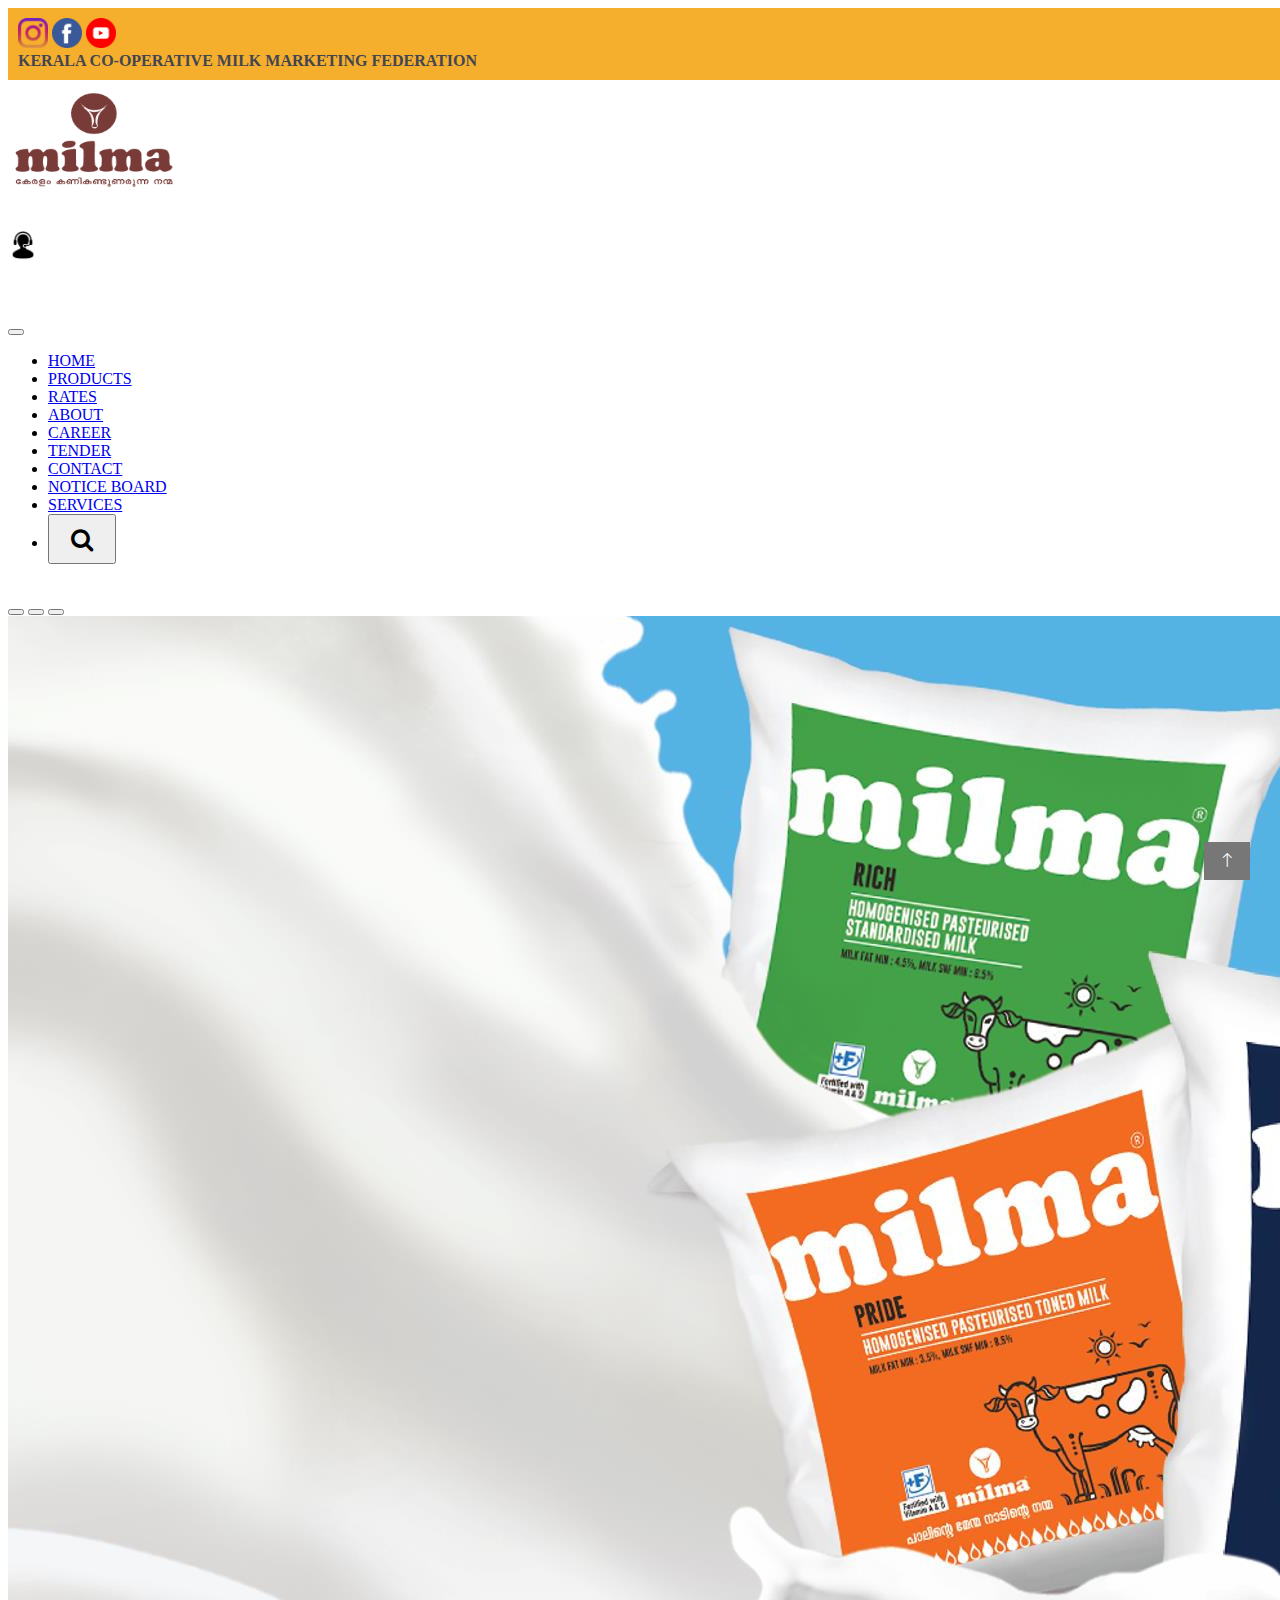
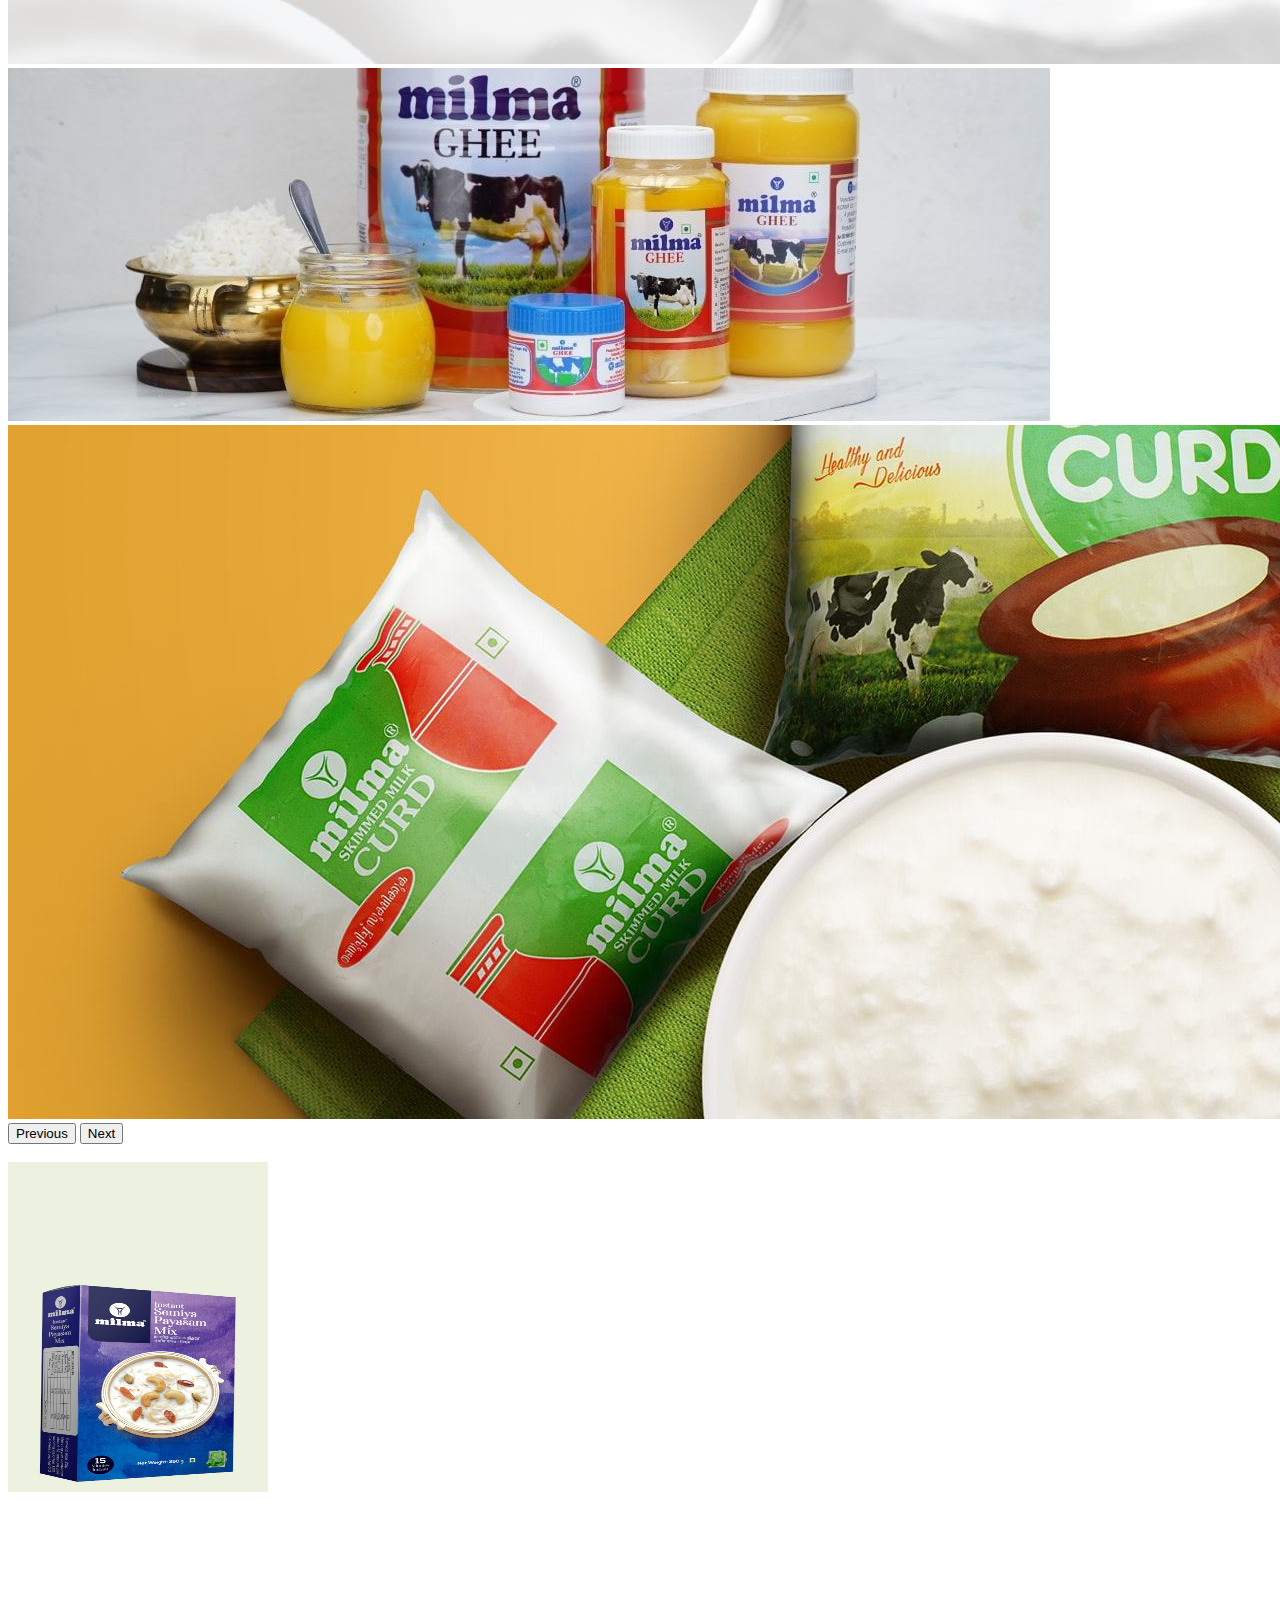
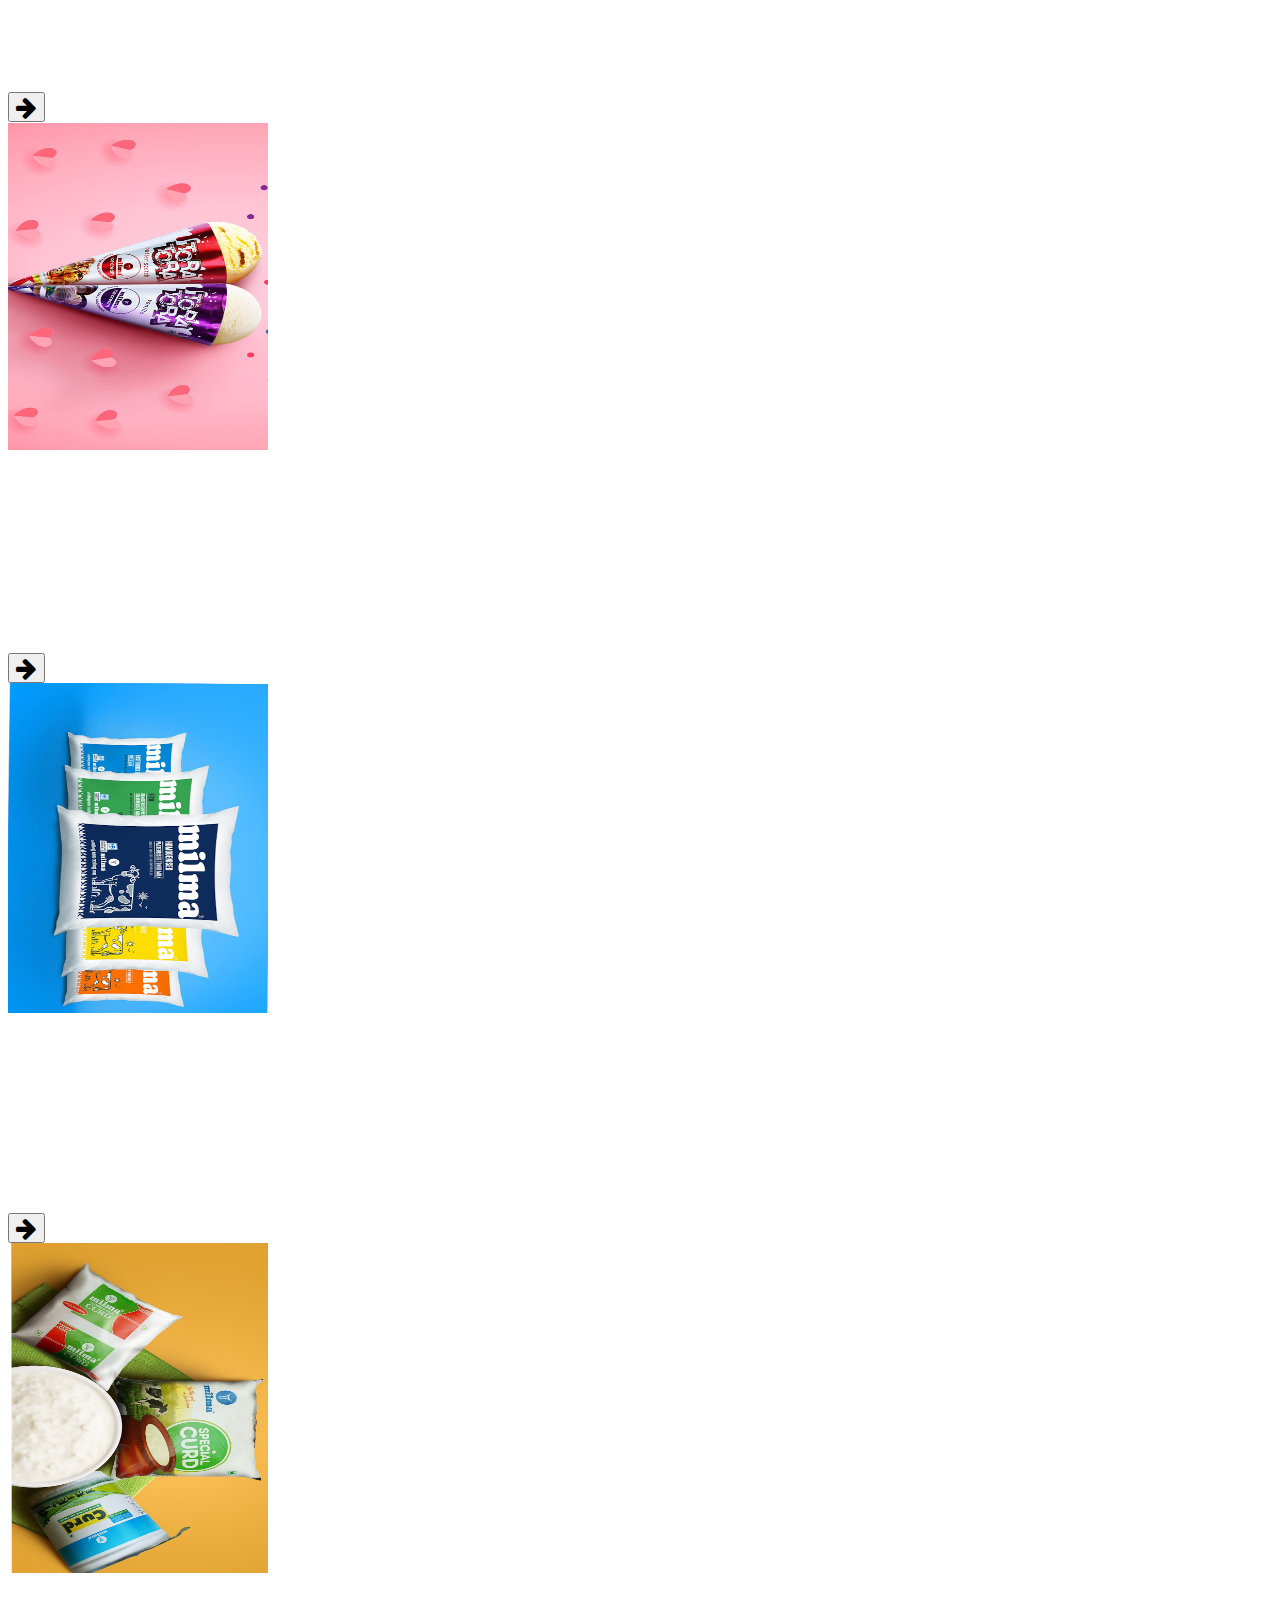
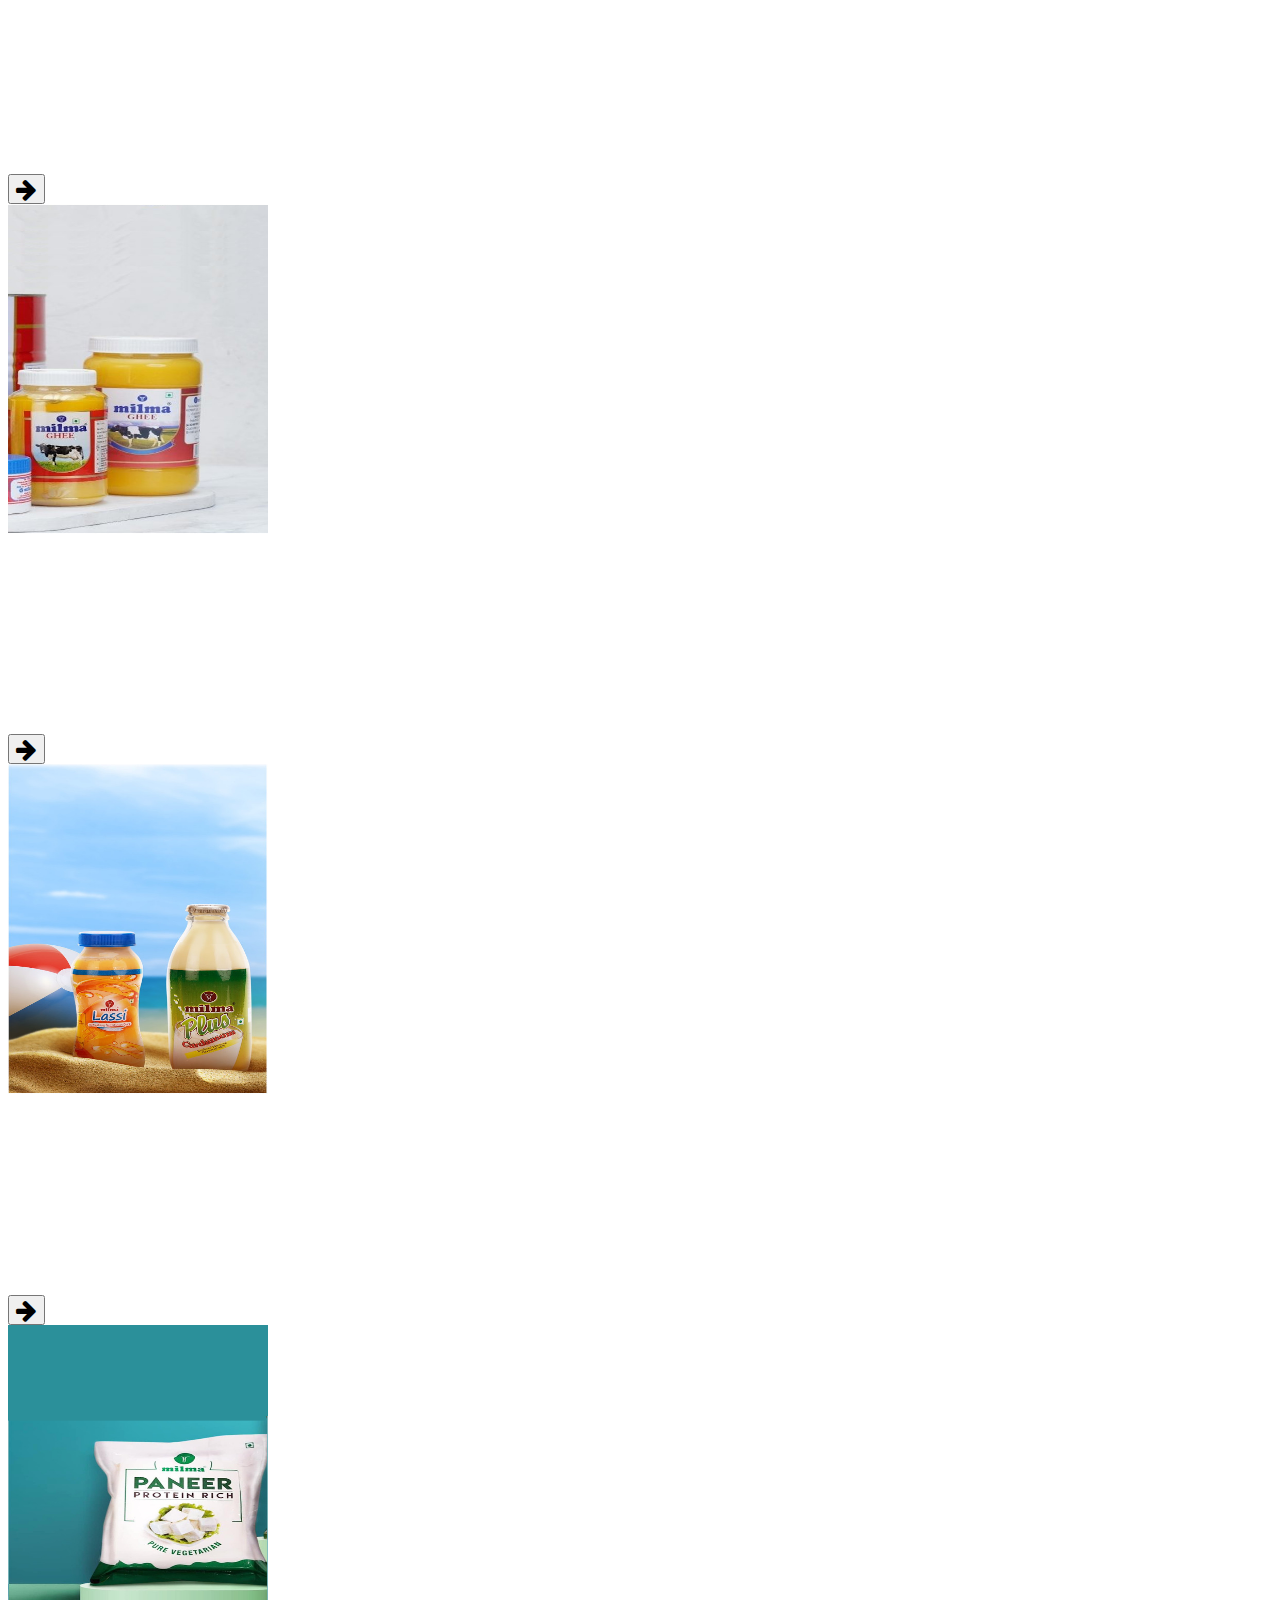
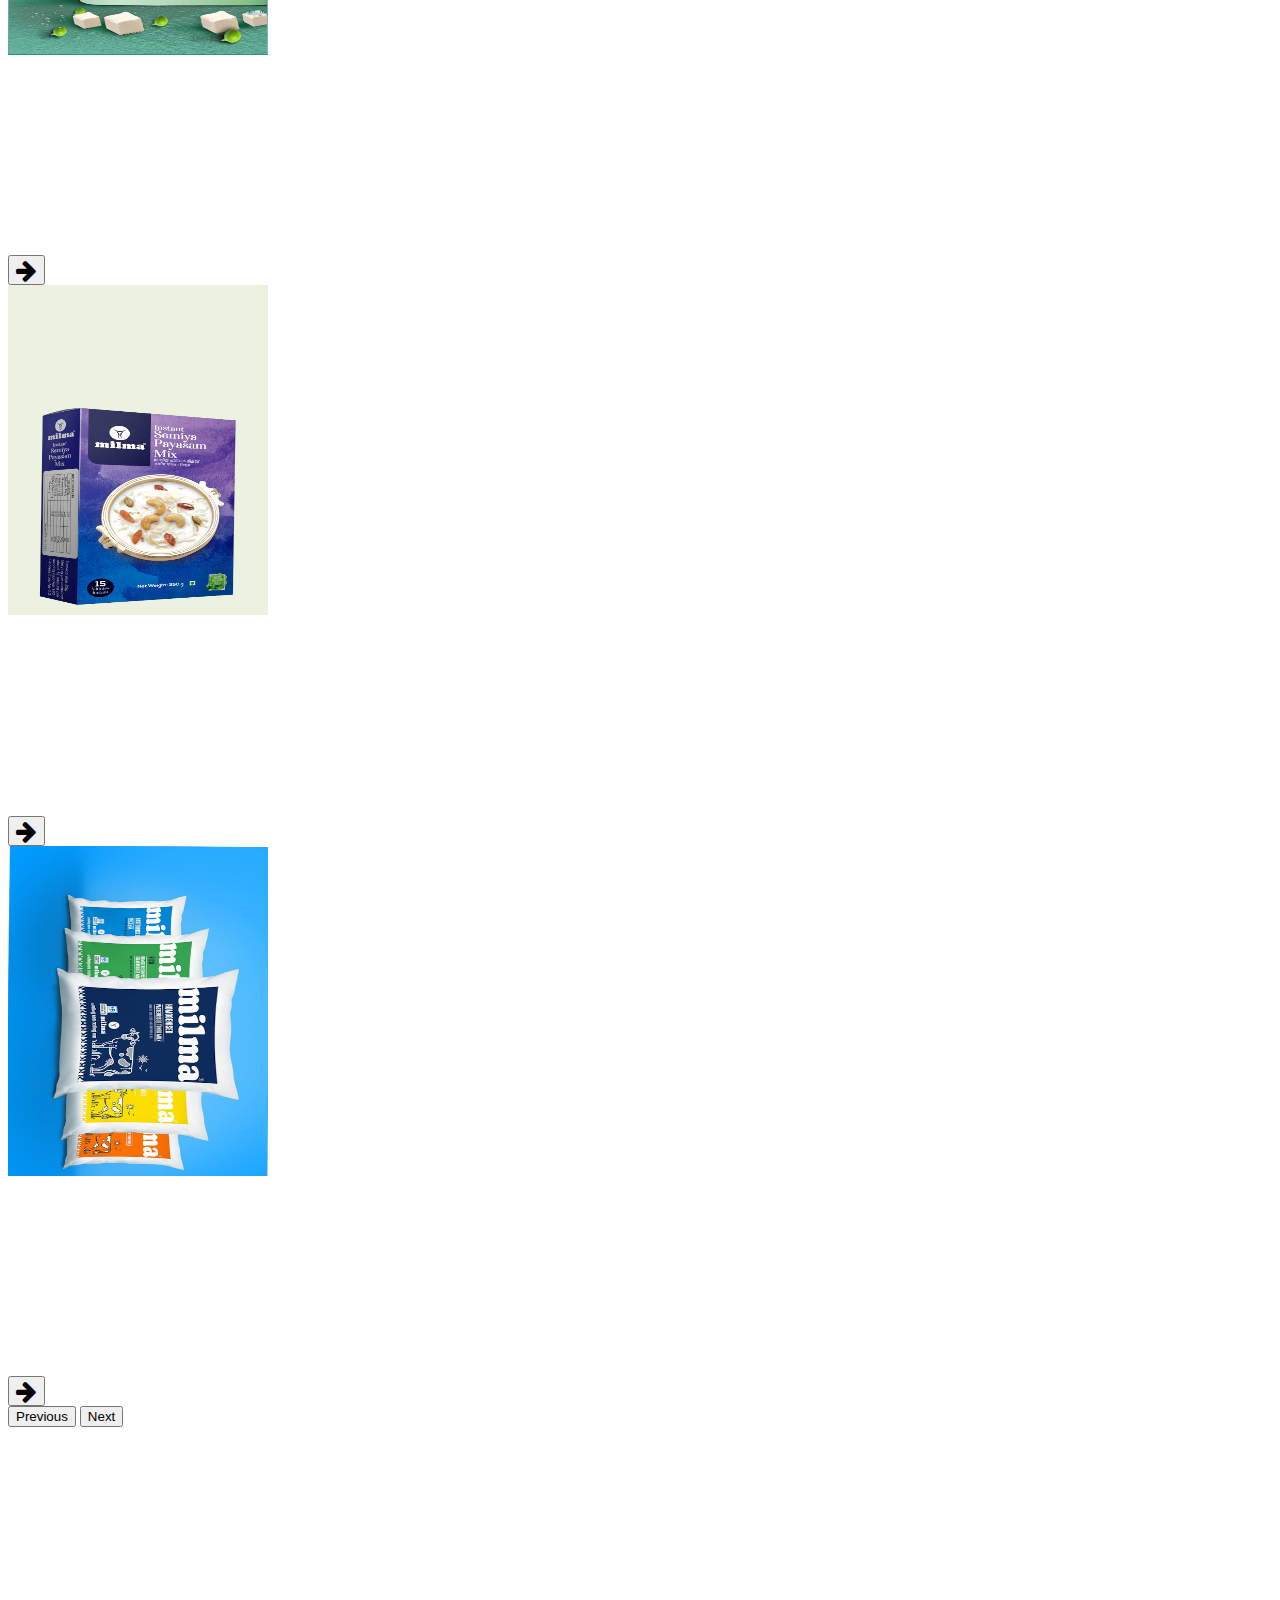
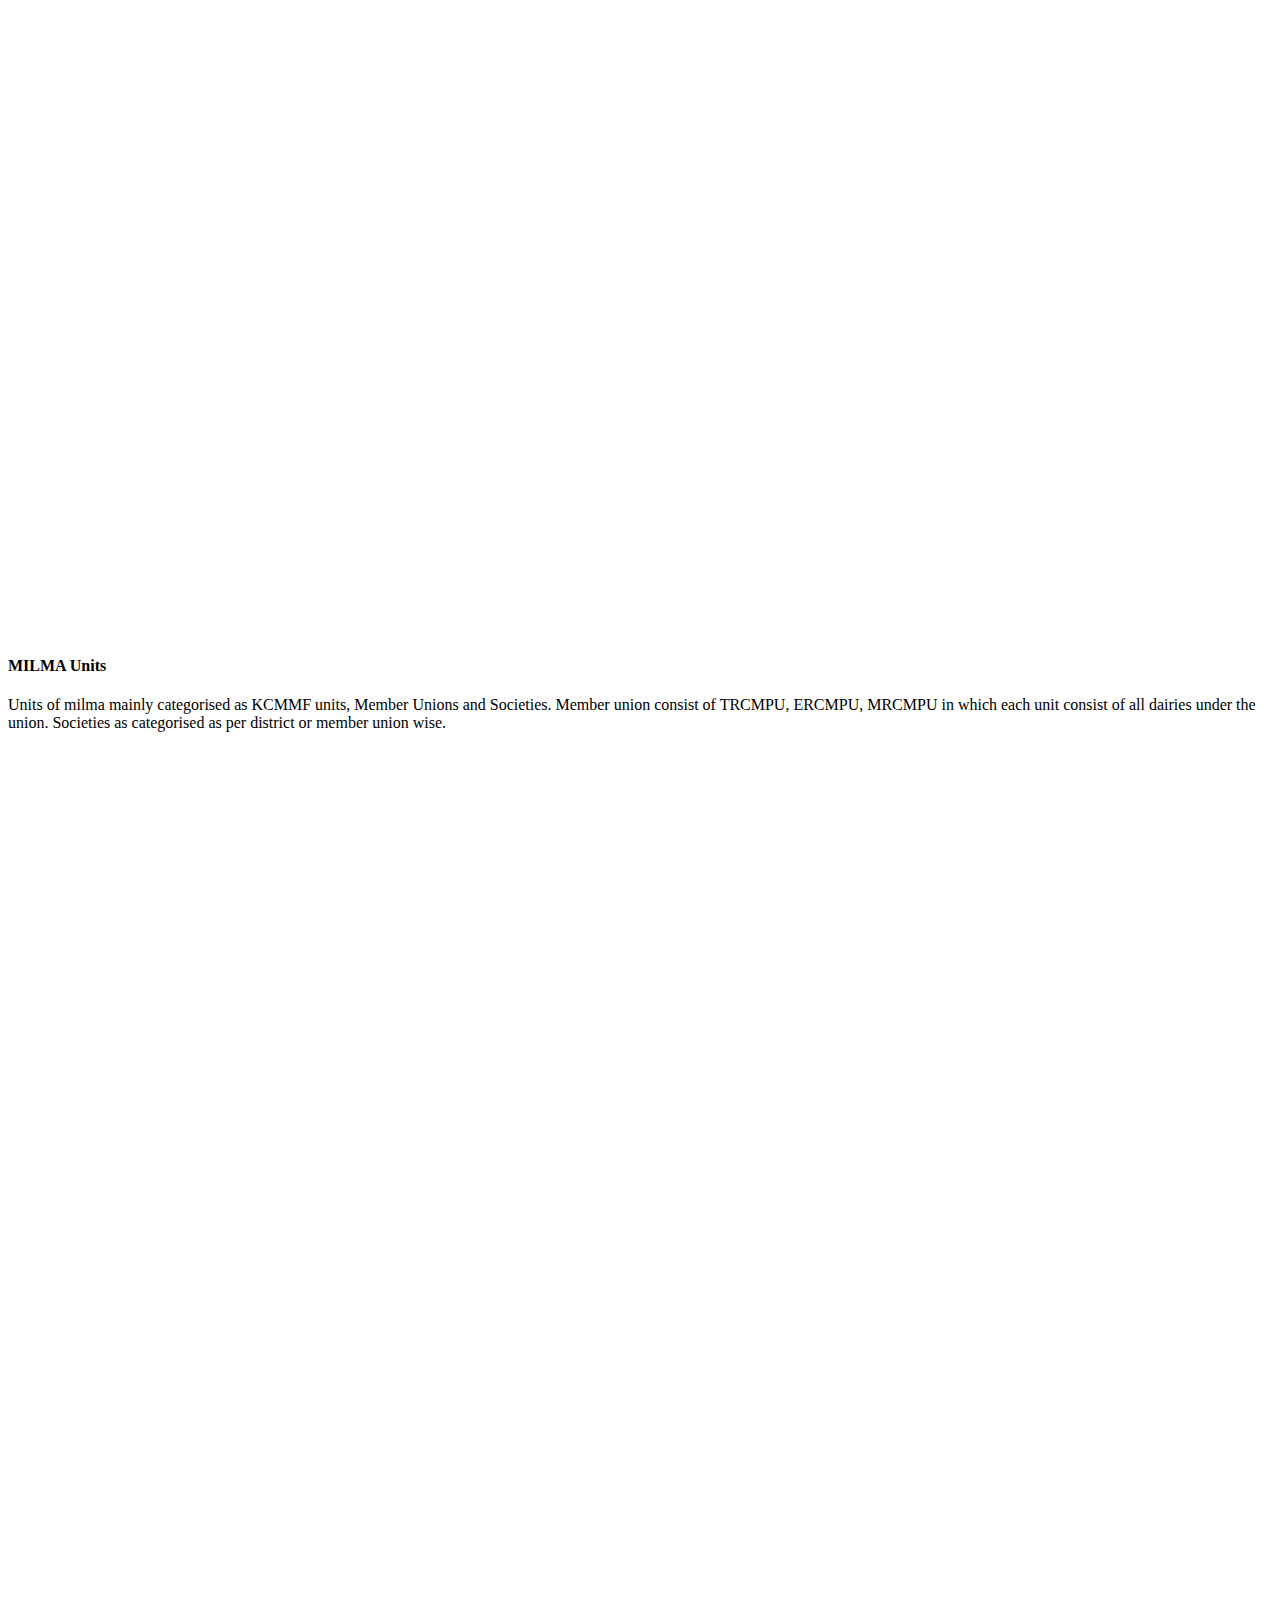
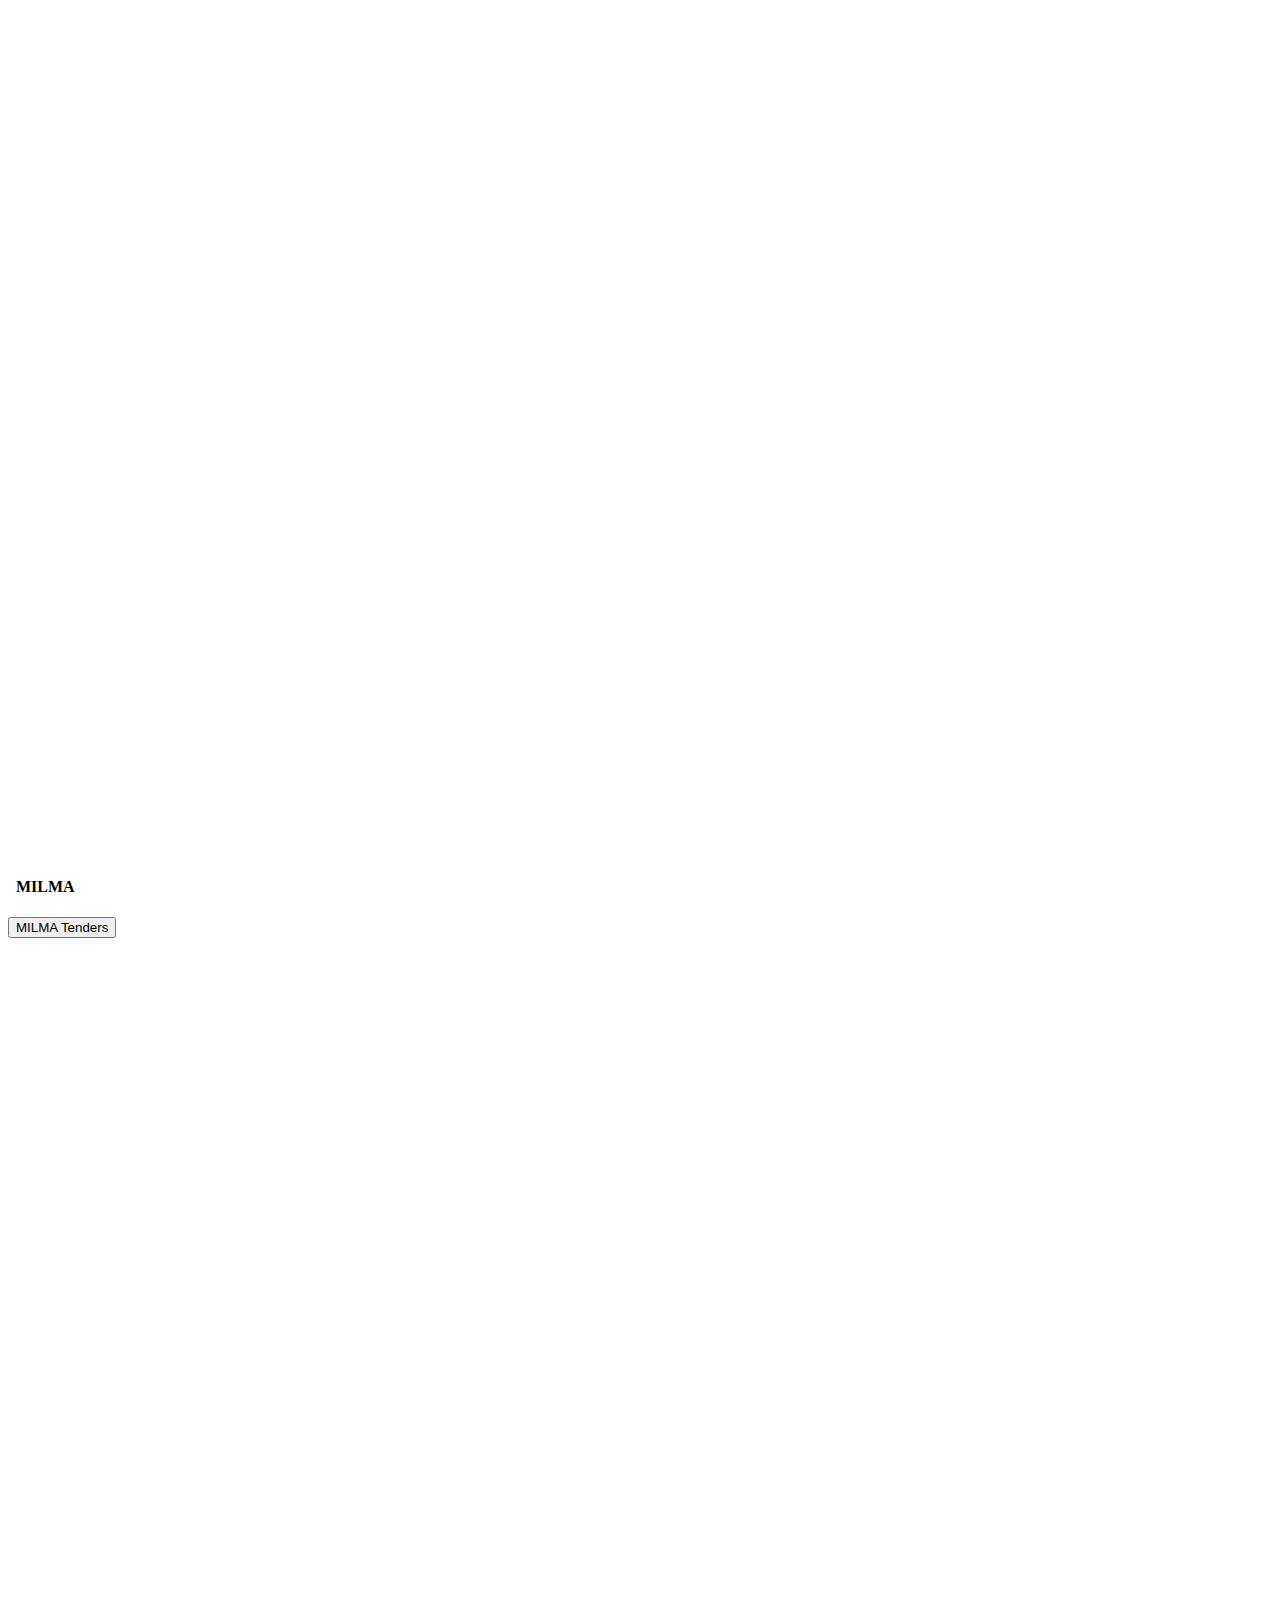
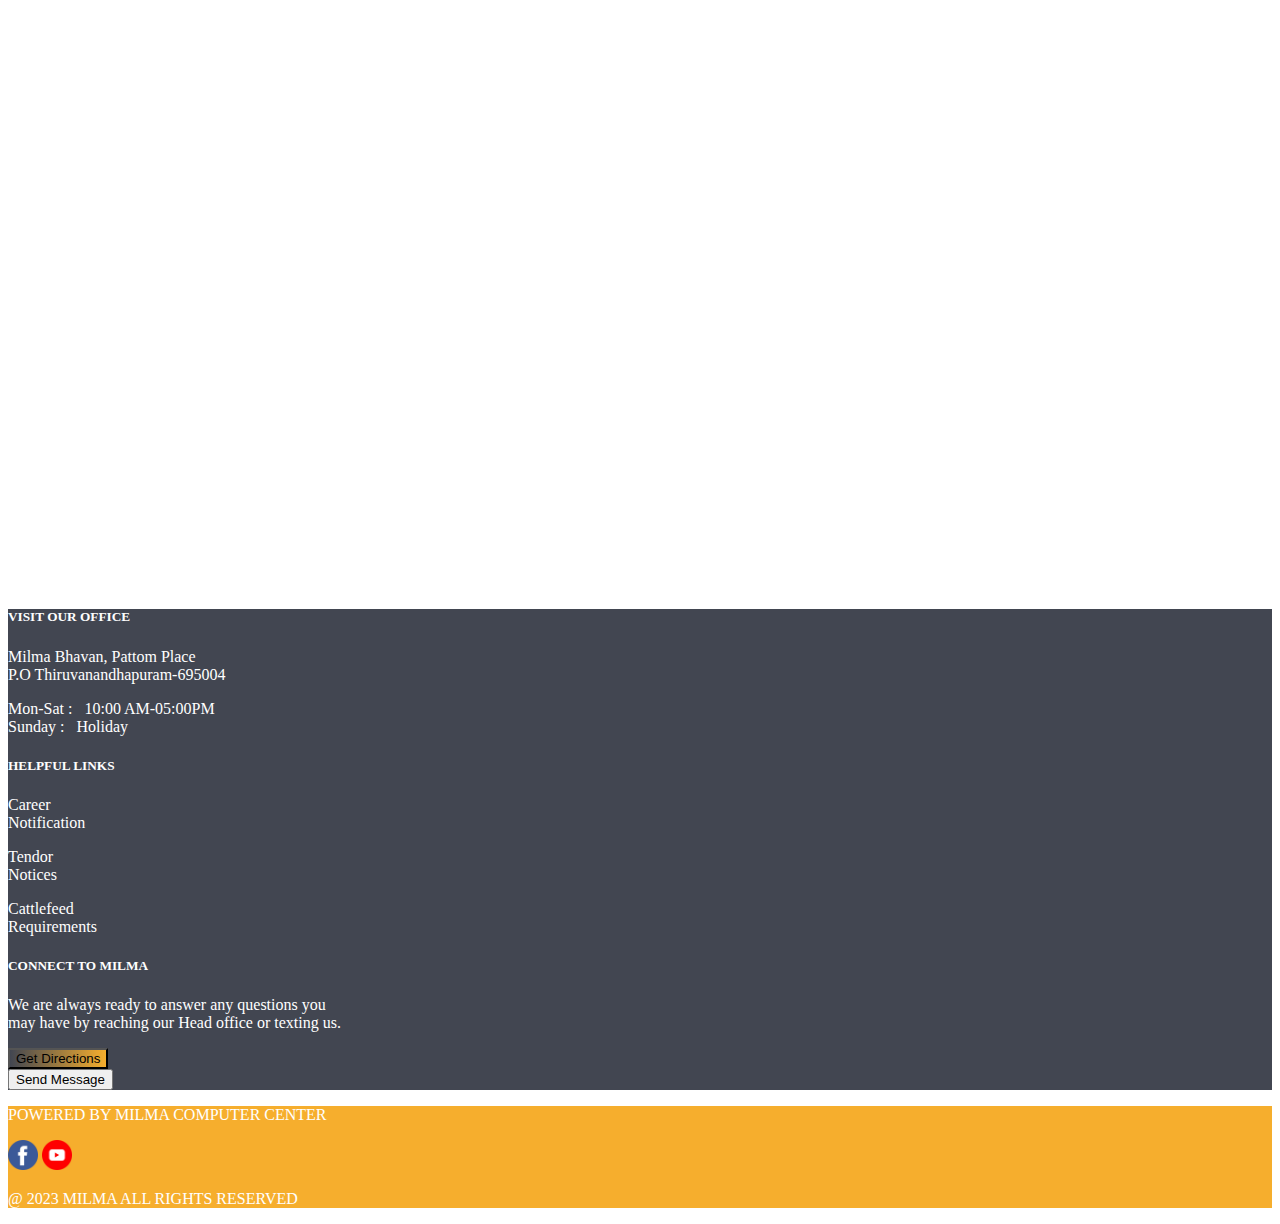
<file: index.html>
<!doctype html>
<html lang="en">
  <head>
    <!-- Required meta tags -->
    <meta charset="utf-8">
    <meta name="viewport" content="width=device-width, initial-scale=1">
    <link rel="stylesheet" href="style.css">
    <link rel="stylesheet" href="https://cdnjs.cloudflare.com/ajax/libs/font-awesome/4.7.0/css/font-awesome.min.css">
    <link rel="stylesheet" href="https://cdn.jsdelivr.net/npm/bootstrap-icons@1.10.3/font/bootstrap-icons.css">
    
    

    <!-- Bootstrap CSS -->
    <link href="https://cdn.jsdelivr.net/npm/bootstrap@5.0.2/dist/css/bootstrap.min.css" rel="stylesheet" integrity="sha384-EVSTQN3/azprG1Anm3QDgpJLIm9Nao0Yz1ztcQTwFspd3yD65VohhpuuCOmLASjC" crossorigin="anonymous">

    <title>HOME | MILMA</title>
    <link rel="icon" href="Images/milmaicon.jpg">
  </head>
<body>
    <div class="container-1">
        <div class="container-xl">

            <div class="row flex-wrap">
                <div class="col-6">
                    <img src="Images/instagram.png" class="icons">
                    <img src="Images/facebook.png" class="icons">
                    <img src="Images/youtube.png" class="icons">



                </div>
                <div class="col-6 text-end">KERALA CO-OPERATIVE MILK MARKETING FEDERATION</div>
            </div>
        </div>


    </div>
    <div class="container-md text-center">
     
      <div class="row">
        <div class="col text-primary">
          <div class="col"><img src="Images/Milma-logo.png" class="milmalogo"></div>

        </div>
        <div class="col text-primary">
          <div class="col p-3 text-dark text-start">Milma Bhavan, Pattom Place<br>
             P.O Thiruvanathapuram-695004</div>

        </div>
        <div class="col text-primary border-start">
          <div class="col p-3 text-dark text-start"><img src="Images/customer-support.png" class="icons">
            1800 889 0230</div>

        </div>
        <div class="col text-primary border-start text-start">
          <div class="col p-3 text-dark text-start"><i class="fa fa-phone"></i> 471-2786400
            <br>
            <i class="fa fa-phone"></i> 471-2786504
            <br>
            <i class="fa fa-envelope"></i> milma@milma.com</div>

        </div>


      </div>


    </div>
   
    <nav class="navbar navbar-expand-md navbar-dark">
      <div class="container-md bg-dark rounded-pill" style="max-width: 900px;">
        <button class="navbar-toggler" type="button" data-bs-toggle="collapse" data-bs-target="#navbarNav" aria-controls="navbarNav" aria-expanded="false" aria-label="Toggle navigation">
          <span class="navbar-toggler-icon"></span>
        </button>
        <div class="collapse navbar-collapse" id="navbarNav">
          <ul class="navbar-nav justify-content-between w-100">
            <li class="nav-item">
              <a class="nav-link mt-2" href="#">HOME</a>
            </li>
            <li class="nav-item">
              <a class="nav-link mt-2" href="#">PRODUCTS</a>
            </li>
            <li class="nav-item">
              <a class="nav-link mt-2" href="#">RATES</a>
            </li>
            <li class="nav-item">
              <a class="nav-link mt-2" href="#">ABOUT</a>
            </li>
            <li class="nav-item">
              <a class="nav-link mt-2" href="#">CAREER</a>
            </li>
            <li class="nav-item">
              <a class="nav-link mt-2" href="#">TENDER</a>
            </li>
            <li class="nav-item">
              <a class="nav-link mt-2" href="#">CONTACT</a>
            </li>
            <li class="nav-item">
              <a class="nav-link mt-2" href="#">NOTICE BOARD</a>
            </li>
            <li class="nav-item">
              <a class="nav-link mt-2" href="#">SERVICES</a>
            </li>
            <li class="nav-item">
              <a class="nav-link" href="#">
                <button class="btn btn-primary rounded-pill srch">
                  <i class="fa fa-search" style="font-size:24px"></i>
                </button>
              </a>
            </li>
          </ul>
        </div>
      </div>
    </nav>
    <br>
    <div id="carouselExampleIndicators" class="carousel slide" data-bs-ride="carousel">
        <div class="carousel-indicators">
          <button type="button" data-bs-target="#carouselExampleIndicators" data-bs-slide-to="0" class="active" aria-current="true" aria-label="Slide 1"></button>
          <button type="button" data-bs-target="#carouselExampleIndicators" data-bs-slide-to="1" aria-label="Slide 2"></button>
          <button type="button" data-bs-target="#carouselExampleIndicators" data-bs-slide-to="2" aria-label="Slide 3"></button>
        </div>
        <div class="carousel-inner">
          <div class="carousel-item active">
            <img src="Images/Banner1.jpg" class="d-block w-100" alt="...">
          </div>
          <div class="carousel-item">
            <img src="Images/Banner2.jpg" class="d-block w-100" alt="...">
          </div>
          <div class="carousel-item">
            <img src="Images/Banner3.jpg" class="d-block w-100" alt="...">
          </div>
        </div>
        <button class="carousel-control-prev" type="button" data-bs-target="#carouselExampleIndicators" data-bs-slide="prev">
          <span class="carousel-control-prev-icon" aria-hidden="true"></span>
          <span class="visually-hidden">Previous</span>
        </button>
        <button class="carousel-control-next" type="button" data-bs-target="#carouselExampleIndicators" data-bs-slide="next">
          <span class="carousel-control-next-icon" aria-hidden="true"></span>
          <span class="visually-hidden">Next</span>
        </button>
      </div>
      <br>
      <div id="carouselExampleControls" class="carousel slide" data-bs-ride="carousel">
        <div class="carousel-inner">
          <div class="carousel-item active">
            <div class="container-fluid text-center mt-1">
              
              <div class="row">
                <div class="col">
                  <img src="Images/ice2.jpg" class="ht">
    
                </div>
                <div class="col text-dark">
                  <h5 class="mt-5">MILK BASED SWEETS</h5>
                          <h5>& CONFECTIONARY</h5>
                          <br>
                          <h6>Read More</h6>
                          <br>
                          <button class="btn btn-primary rounded-pill btn-lg"><i class="fa fa-arrow-right" style="font-size:24px"></i></button>
    
                </div>
                <div class="col">
                  <img src="Images/ice1.jpg" class="ht">
    
                </div>
                <div class="col text-dark">
                  <h5 class="mt-5">FROZEN DAIRY</h5>
                          <h5>PRODUCTS</h5>
                          <br>
                          <h6>Read More</h6>
                          <br>
                          <button class="btn btn-primary rounded-pill btn-lg"><i class="fa fa-arrow-right" style="font-size:24px"></i></button>
    
                </div>
                <div class="col">
                  <img src="Images/milk1.jpg" class="ht">
    
                </div>
                <div class="col text-dark">
                  <h5 class="mt-5">MILK</h5>
                  <h5>PACKETS</h5>
                   
                    <br>
                    <h6>Read More</h6>
                    <br>
                    <button class="btn btn-primary rounded-pill btn-lg"><i class="fa fa-arrow-right" style="font-size:24px"></i></button>
                </div>
    
    
              </div>
    
    
            </div>
          </div>
          <div class="carousel-item">
            <div class="container-fluid text-center mt-1 ">
              
              <div class="row">
                <div class="col">
                  <img src="Images/curd1.jpg" class="ht">
    
                </div>
                <div class="col text-dark">
                  <h5 class="mt-5">FERMENTED</h5>
                          <h5>DAIRY PRODUCTS</h5>
                          <br>
                          <h6>Read More</h6>
                          <br>
                          <button class="btn btn-primary rounded-pill btn-lg"><i class="fa fa-arrow-right" style="font-size:24px"></i></button>
    
                </div>
                <div class="col">
                  <img src="Images/ghee1.jpg" class="ht">
    
                </div>
                <div class="col text-dark">
                  <h5 class="mt-5">FAT RICH</h5>
                          <h5>& DAIRY PRODUCTS</h5>
                          <br>
                          <h6>Read More</h6>
                          <br>
                          <button class="btn btn-primary rounded-pill btn-lg"><i class="fa fa-arrow-right" style="font-size:24px"></i></button>
    
                </div>
                <div class="col">
                  <img src="Images/drink3.jpg" class="ht">
    
                </div>
                <div class="col text-dark">
                  <h5 class="mt-5">REFRESHING</h5>
                        <h5>BEVERAGES</h5>
                         
                          <br>
                          <h6>Read More</h6>
                          <br>
                          <button class="btn btn-primary rounded-pill btn-lg"><i class="fa fa-arrow-right" style="font-size:24px"></i></button>
                </div>
    
    
              </div>
    
    
            </div>
          </div>
          <div class="carousel-item">
            <div class="container-fluid text-center mt-1">
    
              <div class="row">
                <div class="col">
                  <img src="Images/paneer1.jpg" class="ht">
    
                </div>
                <div class="col text-dark">
                  <h5 class="mt-5">HEAT ACID</h5>
                  <h5>COAGULATED PRODUCTS</h5>
                  <br>
                  <h6>Read More</h6>
                  <br>
                  <button class="btn btn-primary rounded-pill btn-lg"><i class="fa fa-arrow-right" style="font-size:24px"></i></button>
    
                </div>
                <div class="col">
                  <img src="Images/ice2.jpg" class="ht">
    
                </div>
                <div class="col text-dark">
                  <h5 class="mt-5">MILK BASED SWEETS</h5>
                          <h5>& CONFECTIONARY</h5>
                          <br>
                          <h6>Read More</h6>
                          <br>
                          <button class="btn btn-primary rounded-pill btn-lg"><i class="fa fa-arrow-right" style="font-size:24px"></i></button>
    
                </div>
                <div class="col">
                  <img src="Images/milk1.jpg" class="ht">
    
                </div>
                <div class="col text-dark">
                  <h5 class="mt-5">MILK BASED SWEETS</h5>
                          <h5>& CONFECTIONARY</h5>
                          <br>
                          <h6>Read More</h6>
                          <br>
                          <button class="btn btn-primary rounded-pill btn-lg"><i class="fa fa-arrow-right" style="font-size:24px"></i></button>
                </div>
    
    
              </div>
    
    
            </div>
          </div>
        </div>
        <button class="carousel-control-prev" type="button" data-bs-target="#carouselExampleControls" data-bs-slide="prev">
          <span class="carousel-control-prev-icon" aria-hidden="true"></span>
          <span class="visually-hidden">Previous</span>
        </button>
        <button class="carousel-control-next" type="button" data-bs-target="#carouselExampleControls" data-bs-slide="next">
          <span class="carousel-control-next-icon" aria-hidden="true"></span>
          <span class="visually-hidden">Next</span>
        </button>
      </div>
      <br>
      <div class="container-lg mt-1 fade-left">
        <div class="row">
          <div class="col text-primary">
            <img src="Images/milmahome.jpg" class="mh ms-5">

          </div>
          <div class="col text-dark text-start">
            <h2 class="text-primary fw-bold">Notifications</h2>
        <p class="mm">Application invited for Cattle feed dealership. Click to download application form.</p>
        <h2 class="mt-5 text-primary fw-bold">About MILMA</h2>
        <p class="mm">Kerala Co-operative Milk Marketing Federation (KCMMF) was formed in
           1980 as a state adjunct of the National Dairy Programme ‘Operation Flood’.
            It is a three-tiered organization. At the grassroots level MILMA has 3071
             Anand model primary milk co-operative societies as on 31.03.2022 with 15.2 lakh
              local milk producing farmers as members. These primary societies are grouped
               under three Regional Co-operative Milk Producers’ Unions viz TRCMPU
                for Thiruvananthapuram region, ERCMPU for Ernakulam region
                 and MRCMPU for Malabar region.</p>

          </div>
          


        </div>


      </div>
      
      <div class="container-fluid gradient d-flex p-4 just mt-5 flex-wrap justify-content-between px-5 fade-left">
        <div class="w-25 d-flex flex-row"><h4>LIKE TO BE PART OF </h4><h4 class="text-primary">&nbsp MILMA</h4></div>
        <button class="btn btn-primary fw-bold">MILMA Careers</button>

      </div> 
      <div class="container-fluid text-center mt-5"><h4 class="text-primary fw-bold">MILMA Units</h4></div>
      <p class="p-3 mb-1">Units of milma mainly categorised as KCMMF units, Member Unions and Societies. Member union consist of TRCMPU, ERCMPU,
         MRCMPU in which each unit consist of all dairies under the union. Societies as categorised 
         as per district or member union wise.</p>
         <div class="container-fluid d-flex justify-content-between border flex-wrap fade-left">
          <div class="box-a border rgb1 d-flex flex-column justify-content-center align-items-center">
            <h4 class="fw-bold mb-3">KCMMF UNITS</h4>
            <h5>Corporate Office</h5>
            <h5>CFP- Malampuzha</h5>
            <h5>CFP- Pattanakad</h5>
            <h5>CPD- Alappuzha</h5>
          </div>
          <div class="box-a border rgb2 d-flex flex-column justify-content-center align-items-center">
            <h4 class="fw-bold mb-3">MEMBER UNIONS</h4>
            <h5>TRCMPU</h5>
            <h5>ERCMPU</h5>
            <h5>MRCMPU</h5>
          </div>
          <div class="box-a border rgb3 d-flex flex-column justify-content-center align-items-center">
            <h4 class="fw-bold mb-3">MILMA DAIRIES</h4>
            <h5>TRCMPU Dairies</h5>
            <h5>ERCMPU Dairies</h5>
            <h5>MRCMPU Dairies</h5>
          </div>
          <div class="box-a border rgb4 d-flex flex-column justify-content-center align-items-center">
            <h4 class="fw-bold mb-3">MILMA SOCIETIES</h4>
            <h5>TRCMPU Societies</h5>
            <h5>ERCMPU Societies</h5>
            <h5>MRCMPU Societies</h5>
          </div>


         </div>

         <div class="container-fluid bg-primary d-flex p-4 just mt-5 flex-wrap justify-content-between px-5 ">
          <div class="w-25 d-flex flex-row"><h4 class="white">TENDERS NOTICES </h4><h4 class="text-primary">&nbsp MILMA</h4></div>
          <button class="btn btn-dark fw-bold">MILMA Tenders</button>
  
        </div> 
        <div class="container-fluid bgb mt-5 text-center py-2 fade-left">
          <h4 class="text-primary">Quick Links</h4>
          
          <div class="container-xl d-flex justify-content-around flex-wrap">
            <div class="d-flex flex-column">
            <div class="text-end mt-5">
              <h4 class="mt-5 fw-bolder">MIS RIPORT LOGIN</h4>
              <h6 class="fw-lighter">MILMA Portel of Reports</h6>
            </div>
            

            <div class="text-end mt-5">
              <h4 class="mt-5 fw-bolder">IMPORTANT WEBSITES</h4>
              <h6 class="fw-lighter">Checkout our important govermnet<br>websitesrelated to dairy sector</h6>
            </div>
          </div>
            
            
            <img src="Images/powermilma.jpg">

            <div class="d-flex flex-column">
              <div class="text-end mt-5">
                <h4 class="mt-5 fw-bolder">MILK HEALTH BENEFITS</h4>
                <h6 class="fw-lighter">Check out the health benefits of milk</h6>
              </div>
  
              <div class="text-end mt-5">
                <h4 class="mt-5 fw-bolder">FARMERS MILMA</h4>
                <h6 class="fw-lighter">Learn how MILMA and farmer's are<br> connected</h6>
              </div>
            </div>

            
          </div>



        </div>
        <div class="container-fluid text-center mt-5 mb-5 fade-left">
          <h4 class="text-primary">Contact MILMA</h4>
          <div class="row border">
            <div class="col text-primary border">
              <i class="fa fa-home" style="font-size:36px"></i>
              <h6 class="fw-bolder text-dark">Head Office</h6>

            </div>
            <div class="col text-primary border">
              <i class='fas fa-university' style='font-size:36px'></i>
              <h6 class="fw-bolder text-dark">Units & Dairies</h6>

            </div>
            <div class="col text-primary border">
              <i class="fa fa-user" style="font-size:36px"></i>
              <h6 class="fw-bolder text-dark">KCMMF Exicutive</h6>

            </div>
            <div class="col text-primary border">
              <i class="fa fa-envelope" style="font-size:36px"></i>
              <h6 class="fw-bolder text-dark">Send Us Message</h6>

            </div>


          </div>


        </div>
        <div class="container-fluid bgd p-5 text-start">
          <div class="container-lg">
          <div class="row">
            <div class="col">
              <h5 class="fw-bold text-white">VISIT OUR OFFICE</h5>
              <p class="text-white">Milma Bhavan, Pattom Place<br>P.O Thiruvanandhapuram-695004</p>
              <p class="text-white">Mon-Sat :&nbsp; &nbsp;10:00 AM-05:00PM<br>
                Sunday :&nbsp; &nbsp;Holiday
              </p>
              


            </div>
            <div class="col">
              <h5 class="fw-bold text-white">HELPFUL LINKS</h5>
              <p class="text-white">Career<br>Notification</p>
              <p class="text-white">Tendor<br>Notices</p>
              <p class="text-white">Cattlefeed<br>Requirements</p>
              
              
              


            </div>
            <div class="col">
              <h5 class="fw-bold text-white">CONNECT TO MILMA</h5>
              <p class="text-white mb-4">We are always ready to answer any questions you<br>
                 may have by reaching our Head office or texting us.</p>
                 <button class="btn gradient fw-bold text-white">Get Directions</button>
                 <br>
                 <button class="btn btn-dark fw-bold mt-3 ">Send Message</button>

            </div>
          </div>
        </div>

        </div>
        <div class="end pt-2">
          <div class="row">
            <div class="col text-end"><p class="text-dark">POWERED BY MILMA COMPUTER CENTER</p></div>
            <div class="col">
              <div class="d-flex justify-content-center">
                <img src="Images/facebook.png" class="icons me-1">
                <img src="Images/youtube.png" class="icons ms-1">
                
    
              </div>

            </div>
            <div class="col"><p class="text-dark">@ 2023 MILMA ALL RIGHTS RESERVED</p></div>
          </div>
          
          

        </div>
        
        <div onclick="scrollToTop()" class="scrollTop bi bi-arrow-up" ></div>
    
    





    <script src="js/bootstrap.js"></script>
    <script src="javascript.js"></script>
    
    <script src="https://cdn.jsdelivr.net/npm/@popperjs/core@2.9.2/dist/umd/popper.min.js" integrity="sha384-IQsoLXl5PILFhosVNubq5LC7Qb9DXgDA9i+tQ8Zj3iwWAwPtgFTxbJ8NT4GN1R8p" crossorigin="anonymous"></script>

</body>
</html>
</file>
<file: style.css>
.container-1{
    background-color: #f6ae2d;
    padding: 10px;
    margin-bottom: 10px;
    width: 100%;
}
.col-6{
    color: #424651;
    font-weight: bold;
}
.icons{
    width: 30px;
    height: 30px;
    
}

.milmalogo{
    width: 170px;
    height: 100px;
}


  
h6:hover{
    color: #f6ae2d;
    cursor: pointer;
}
.carousel2{
    height: 370px;
    width: 100%;
    display: flex;
    justify-content: space-between;
    flex-wrap: wrap;
}
.c1{
    height: 370px;
    width: 33.33%;
    display: flex;
    justify-content: space-around;
}
.c1half{
    width: 50%;
    height: 370px;
    display: flex;
    align-items: center;
    flex-direction: column;
}
.c1half h5{
    color: #424651;
}
.c1half h6:hover{
    color: #f6ae2d;
}
.mh{
    width: 480px;
    height: 460px;
    margin-right: 160px;
}
.cont{
    width: 38%;
    height: 460px;
    display: flex;
    flex-direction: column;
}

.gradient{
    background: #f7f7f7 linear-gradient(to right, #424651, #f6ae2d);
}
.box-a{
    width: 370px;
    height: 400px;
    background-image: url("Images/box1.png");
    background-blend-mode: overlay;
    background-size: cover;
    color: white;
}
.rgb1{
    background-color: rgba(118,54,25,0.75);

}
.rgb2{
    background-color: rgba(42,65,62,0.75);
}
.rgb3{
    background-color: rgba(95,76,60,0.75);
}
.rgb4{
    background-color: rgba(98,29,49,0.75);
}
.white{
    color: white;
}
.bgb{
    background-color: rgb(234, 247, 243);
}
.w2{
    width: 200px;
}

.bgd{
    background-color: #424651;
}
.end{
    background-color: #f6ae2d;
    width: 100%;
}
.srch{
    width: 68px;
    height: 50px;
}
.col{
    color: #ffffff;

}
.col p:hover{
    color: #f6ae2d;
    cursor: pointer;

}

.ht{
    width: 260px;
    height: 330px;

}
.scrollTop{
    position: fixed;
    bottom: 20px;
    right: 30px;
    padding: 10px 15px;
    background-color: #777777;;
    color: #fff;
    border-radius: 0px;
    border-radius: 0px solid #66765f;;
    cursor: pointer;
    
 }
 .scrollTop:hover{
     opacity: 0.5;
 }
 .fade-left {
    opacity: 0; /* Set initial opacity to 0 */
  }
  
  .fade-left.fade-in {
    animation: fadeLeft 1s ease-in-out forwards; /* Add animation */
  }
  
  @keyframes fadeLeft {
    from {
      opacity: 0;
      transform: translateX(-20px); /* Move div to the left by 20 pixels */
    }
    to {
      opacity: 1;
      transform: translateX(0); /* Move div back to its original position */
    }
  }
</file>
